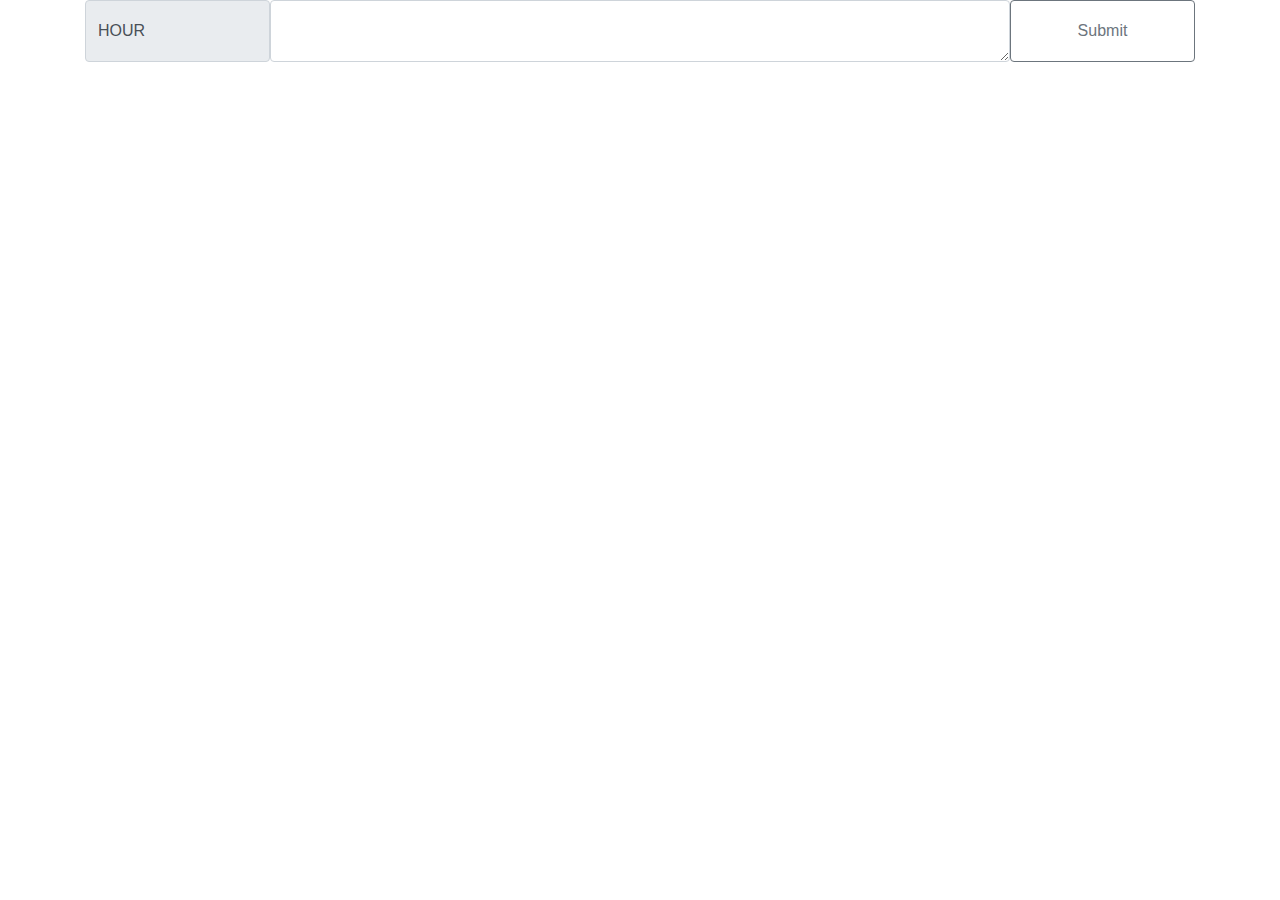
<file: js/test.html>
<!DOCTYPE html>
<html lang="en">
<head>
    <meta charset="UTF-8">
    <meta name="viewport" content="width=
    , initial-scale=1.0">
    <title>Document</title>

    <link
    rel="stylesheet"
    href="https://stackpath.bootstrapcdn.com/bootstrap/4.3.1/css/bootstrap.min.css"
  />
</head>
<body>

<div class="container">
    <div class="row">
        <div class="input-group-prepend col-sm-12">
            <span class="input-group-text col-sm-2">HOUR</span>
            <textarea class="form-control col-sm-8" aria-label="With textarea"></textarea>
            <button class="btn btn-outline-secondary col-sm-2" type="button" id="button-addon2">Submit</button>
        </div>
    </div>
</div>

    
</body>
</html>
</file>
